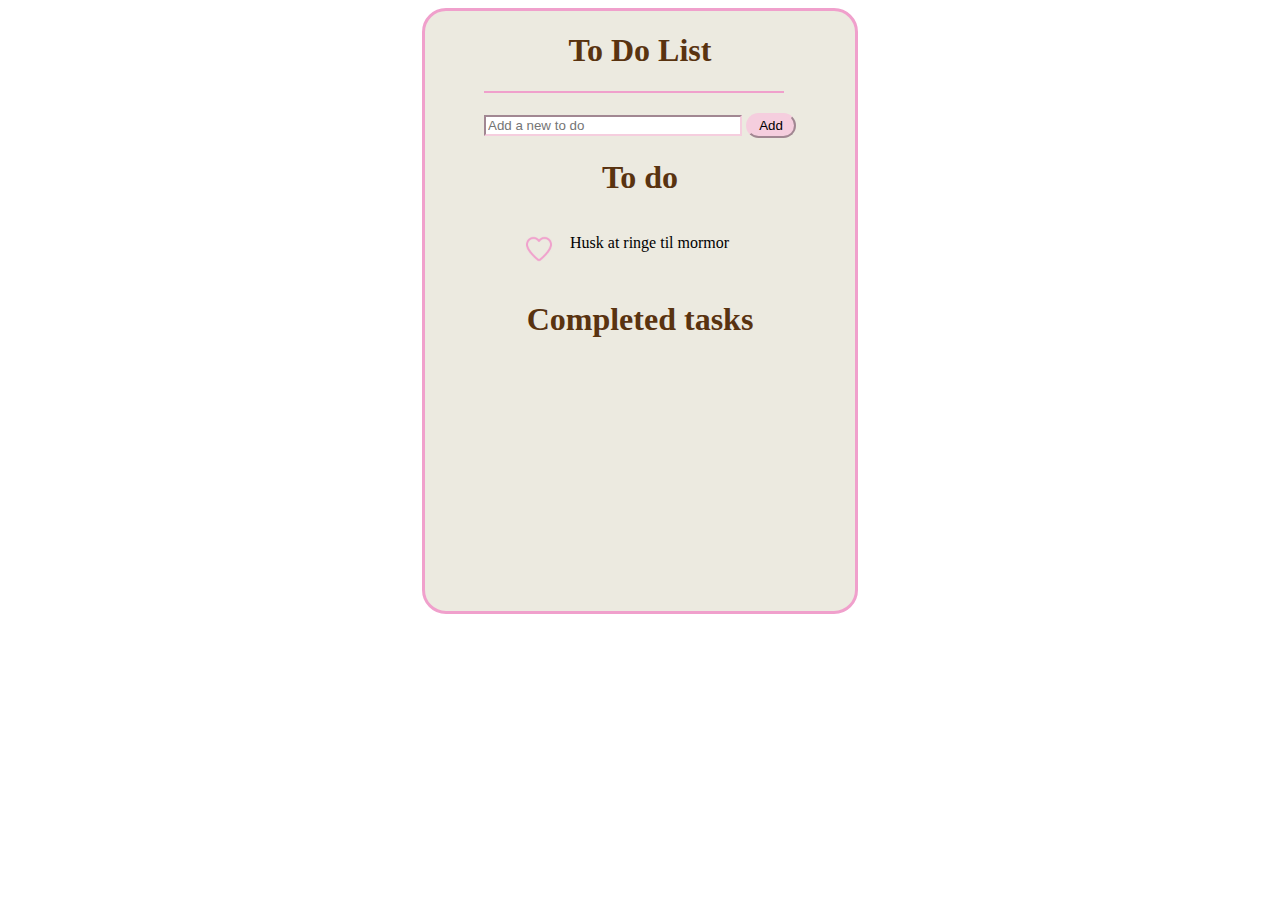
<file: index.html>
<!DOCTYPE html>
<html lang="en">
  <head>
    <meta charset="UTF-8" />
    <meta name="viewport" content="width=device-width, initial-scale=1.0" />
    <link rel="stylesheet" href="style.css" />
    <title>To Do</title>
  </head>
  <body>
    <section class="section">
      <div>
        <h1>To Do List</h1>
        <div class="border"></div>
        <div class="add">
            <input type="text" id="todo" todo="todo" placeholder="Add a new to do">
            <button>Add</button>
        </div>

        <div class="todo">
          <h1>To do</h1>
          <div class="flex" id="task">
            <ul id="todos">
              <li class="clicktodo flex" data-id="0">
                <img src="./svg/empty_heart.svg" alt="hjerte" class="heart" />
                <span>Husk at ringe til mormor</span>
              </li>
              <li class="clicktodo flex" data-id="1">
                <img src="./svg/empty_heart.svg" alt="hjerte" class="heart" />
                <span>Another task</span>
              </li>
            </ul>
          </div>
        </div>
        
        <h1>Completed tasks</h1>
        <div class="indd" id="completed-section">
        </div>
      </div>
    </section>
    <script src="java.js"></script>
  </body>
</html>
</file>
<file: style.css>
/* -------------sektion12---------------------- */
section{
    background-color: #eceae0;
    height: 600px;
    width: 430px;
    border-radius: 24px;
    display: flex;
    justify-content: center;
    margin: auto;
    border: solid;
    border-color:#f0a0cc ;
}

h1, p{
    color: #593310;
}

h1{
    display: flex;
    justify-content: center;
}

.border{
    background-color: #f0a0cc;
    height: 2px;
    width: 300px;
}


/* -----------------icons----------------------------- */
.heart:hover{
background-image: url(./svg/filled_heart.svg);
}

.heart{
width: 30px;
height: 30px;
cursor: pointer;
}

/* -------------add a new thing---------------------- */
.add{
margin-top: 20px;
}

input{
    width: 250px;
    border-color: #f5cede;
}

button{
    background-color: #f5cede;
    border-color: #f5cede;
    border-radius: 24px;
    height: 25px;
    width: 50px;
}

button:hover{
    background-color: #f0a0cc;
}

.flex{
    display: flex;
    gap: 1rem;
    align-items: start;
}

.delete_task:hover{
    text-decoration: line-through;
}

ul{
    list-style: none;
}

li span:hover {
    text-decoration: line-through;
  }

.indd{
    margin-left: 39px;
}
</file>
